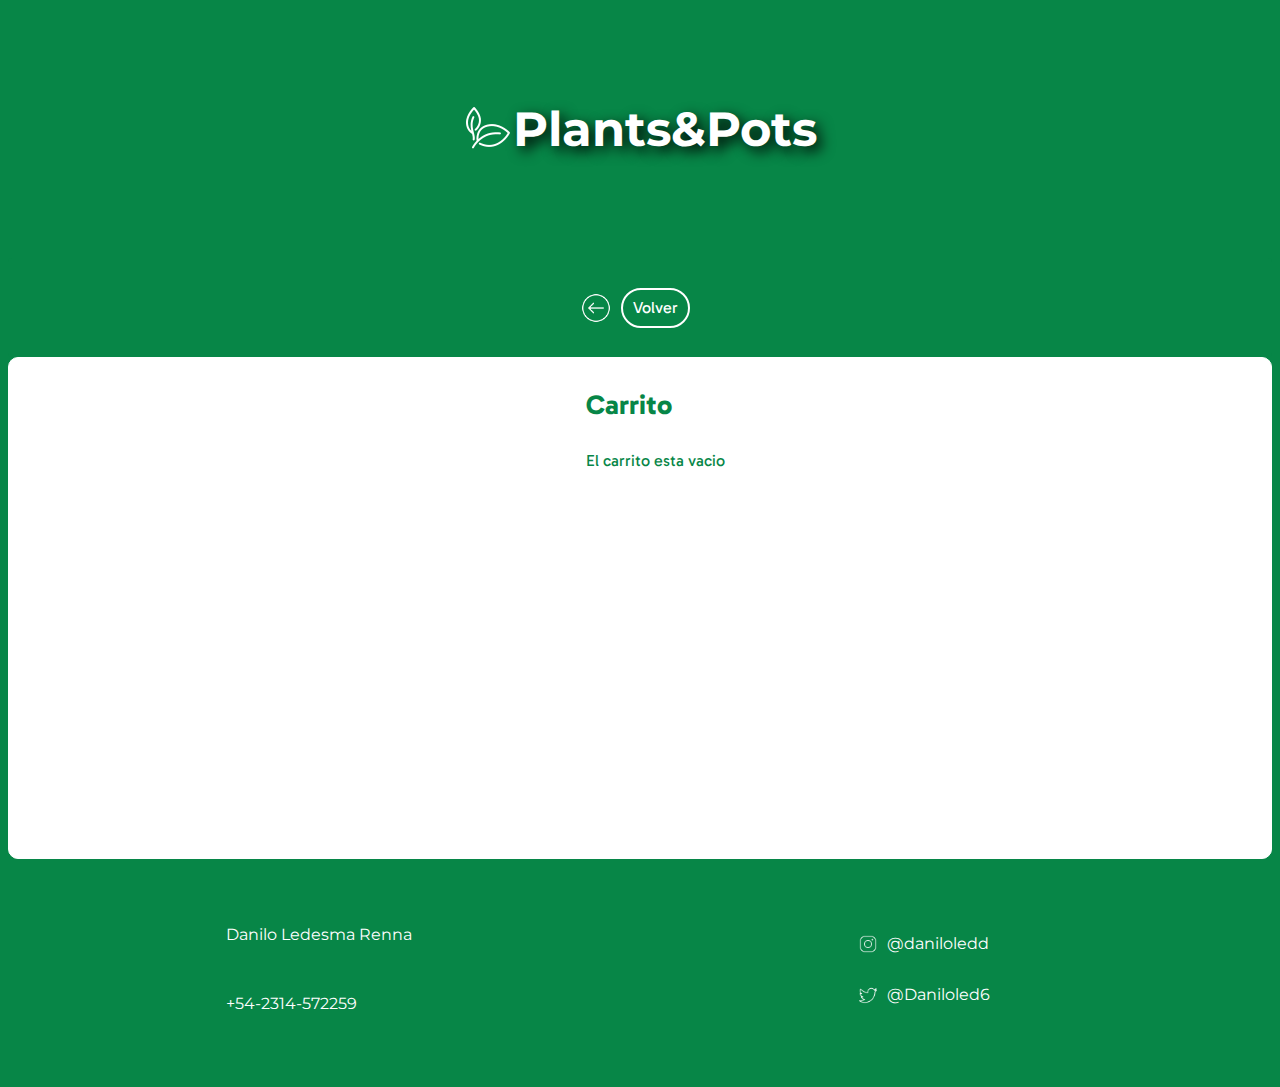
<file: html/carrito.html>
<!DOCTYPE html>
<html lang="en">
<head>
    <meta charset="UTF-8">
    <meta name="viewport" content="width=device-width, initial-scale=1.0">
    <title>Carrito</title>
    <link rel="stylesheet" href="/css/carrito.css">
    <script defer src="/js/carrito.js"></script>

 <!--fuentes--->

    <link rel="preconnect" href="https://fonts.googleapis.com">
    <link rel="preconnect" href="https://fonts.gstatic.com" crossorigin>
    <link href="https://fonts.googleapis.com/css2?family=Gabarito&family=Montserrat:wght@200&family=Roboto:wght@300&display=swap" rel="stylesheet">
</head>
<body>

  <!--header--->

    <header>
      <img src="/imgs/symbols/icon_planta.png" alt="">
      <h1 class="texttop">Plants&Pots</h1>
    </header>

  <!--boton de volver--->  

    <nav>
        <ul>

          <div class="divnavbar"><img src="/imgs/symbols/flecha_volver.png" alt="" class="imgtop"><li><a href="/index.html"><button class="navbar">Volver</button></a></li></div>

        </ul>
      </nav>

  <!--contenido principal del carrito--->

<main>

  <div class="contuno">

        <H3 class="textcarrito">Carrito</H3>
        <p class="carritovacio" id="carrito-vacio">El carrito esta vacio</p>
        <p class="vaciarcarrito ocultar" id="vaciar-carrito">VACIAR CARRITO</p>

        </div>

        <div class="contdos ocultar" id="carrito-productos-contenedor">

        <div class="comprado"></div>


      </div>

  <!--total y boton de comprar--->

      <div class="cont-comprar" id="cont-comprar">

        <div class="comprar">

             <div class="contcomprar">
             <p class="total">Total:</p>
             <p id="total-precio" class="totaldos">$2000</p>

        </div>

        <div id="comprado-id" class="contcomprardos">

            <a href="comprado.html"><button class="comprarahora"><p class="parrafo">COMPRAR</p></button></a>

        </div>

                
               

      </div>

  </div>
    
</main>

 <!--footer--->

    <footer>


      <div>

        <p>Danilo Ledesma Renna</p>
        <br>
        <p>+54-2314-572259</p>

      </div>
    
       <div>
    
        <a target="_blank" href="https://www.instagram.com/daniloledd/"><div class="cont-footer">
        <img src="/imgs/symbols/icons8-instagram-100.png" alt="">
        <p>@daniloledd</p>

       </div></a>
    
      <a target="_blank" href="https://twitter.com/Daniloled6">

        <div class="cont-footer">
        <img src="/imgs/symbols/icons8-twitter-100.png" alt="">
        <p>@Daniloled6</p>

        </div>

      </a>
    
       </div>
    
    </footer>

</body>
</html>
</file>
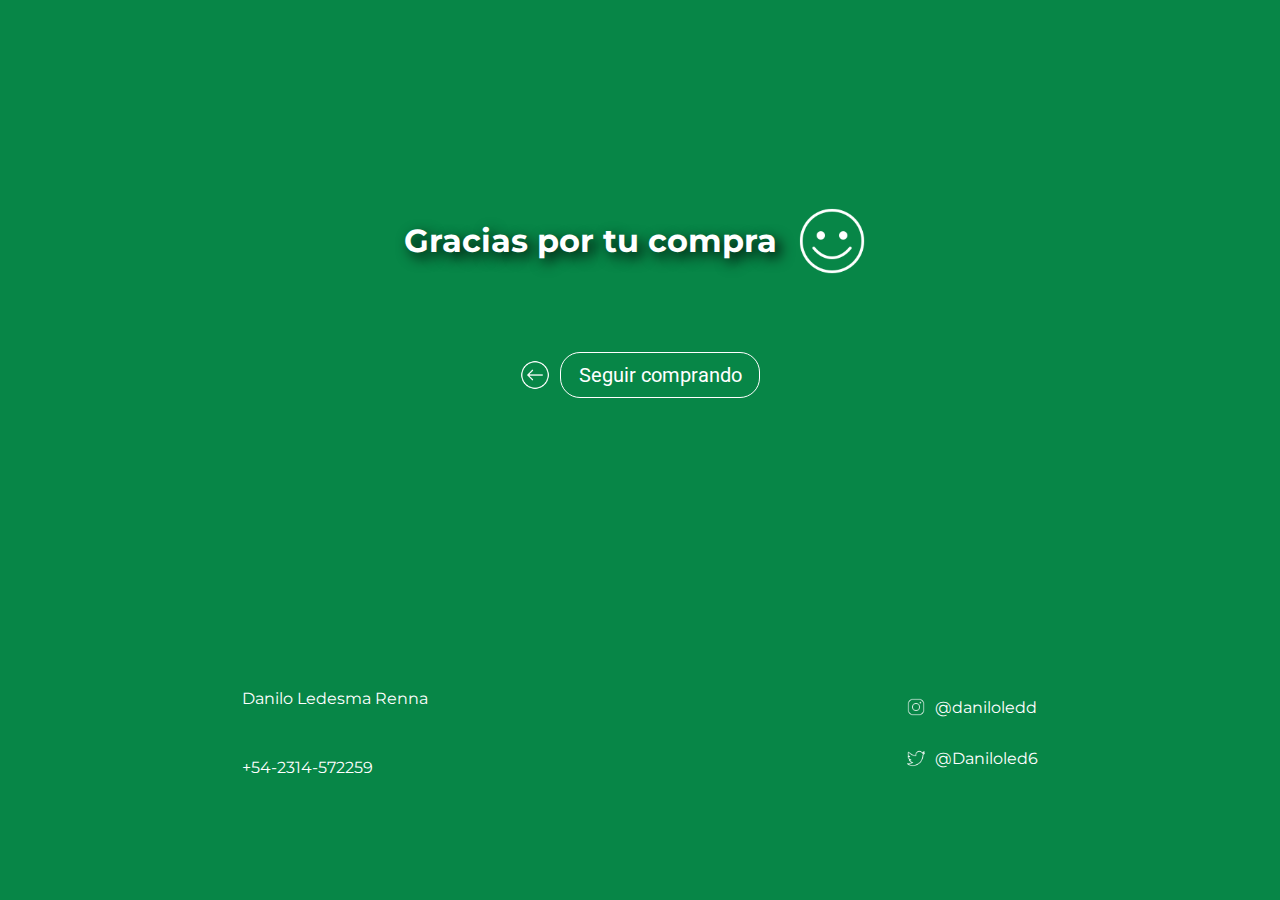
<file: html/comprado.html>
<!DOCTYPE html>
<html lang="en">
<head>
    <meta charset="UTF-8">
    <meta name="viewport" content="width=device-width, initial-scale=1.0">
    <title>Gracias por tu compra</title>
    <link rel="stylesheet" href="/css/stylecomprado.css">

   <!--fuentes--->

    <link rel="preconnect" href="https://fonts.googleapis.com">
    <link rel="preconnect" href="https://fonts.gstatic.com" crossorigin>
    <link href="https://fonts.googleapis.com/css2?family=Gabarito&family=Montserrat:wght@200&family=Roboto:wght@300&display=swap" rel="stylesheet">
</head>

<body>

   <!--contenido principal--->

<div class="cont-uno">
    <h1>Gracias por tu compra</h1>
    <img class="imgs-dos" src="/imgs/symbols/icons8-carita-feliz-100.png" alt="">
</div>

<div class="cont-dos">
    <img class="imgs" src="/imgs/symbols/icons8-izquierda-en-círculo-2-100.png" alt="">
    <a href="/index.html"><button>Seguir comprando</button></a>
</div>

  <!--footer--->

<footer>


    <div>
      <p>Danilo Ledesma Renna</p>
      <br>
      <p>+54-2314-572259</p>
    </div>
  
     <div>

      <a target="_blank" href="https://www.instagram.com/daniloledd/"><div class="cont-footer">
      <img src="/imgs/symbols/icons8-instagram-100.png" alt="">
      <p>@daniloledd</p>

    </div></a>
  
    <a target="_blank" href="https://twitter.com/Daniloled6"><div class="cont-footer">
      <img src="/imgs/symbols/icons8-twitter-100.png" alt="">
      <p>@Daniloled6</p>
    </div></a>
  
     </div>
  
  </footer>
  
</body>
</html>
</file>
<file: css/carrito.css>
body{
    background-color: #078647;
}

/* Dando estilos al header */

.texttop {
    padding-top: 0;
    font-size: 3rem;
    margin: 0;
    color: white;
    font-family: 'Montserrat', sans-serif;
    text-shadow: 5px 5px 14px black;
}
.imgtop {
    padding: 0;
    margin: 0;
    width: auto;
    height: 30px;
    margin-right: 10px;
}
header {
    margin: 100px;
    display: flex;
    align-items: center;
    justify-content: center;
}
main{
    border: 1px solid white;
    width: auto;
    height: auto;
    border-radius: 10px;
    background-color: white;
    display: flex;
    justify-content: space-around;
}

/* estilos de la navbar */

nav {
    background-color: #078647;
    padding: 22px;
    margin: 0;
    display: flex;
    align-items: center;
    text-decoration: none;
    justify-content: space-around;
    width: auto;
    height: 55px;
    border-radius: 4px;
}
nav ul {
    padding: 0;
    margin: 0;
    display: flex;
    text-decoration: none;
    list-style-type: none;
}
nav ul li{
    padding: 0;
    margin-right: 10px;
    text-decoration: none;
}
.navbar {
    padding: 10px;
    margin: 0;
    display: flex;
    align-items: center;
    justify-content: center;
    width: auto;
    height: 40px;
    background-color: transparent;
    color: #ffffff;
    font-size: 1rem;
    border: 2px solid white;
    font-family: 'Gabarito', sans-serif;
    cursor: pointer;
    border-radius: 30px;
}
.navbar:hover{
    background-color: #ffffff;
    border-radius: 30px;
    color: #078647;
    transition: 0.4s;
}

.divnavbar {
    display: flex;
    align-items: center;
    justify-content: center;
}

/* estilos del carrito */

.textcarrito {
    font-family: 'Gabarito', sans-serif;
    color: #078647;
    padding: 0;
    margin: 0;
    font-size: 1.7rem;
    margin: 30px;
}
.carritovacio {
    color: #078647;
    padding: 0;
    margin: 0;
    font-family: 'Gabarito', sans-serif;
    margin-left: 30px;
}
.contuno {
    width: auto;
    height: 500px;
}
.contdos {
    width: 500px;
    height: auto;
    margin-left: 100px;
    display: flex;
    flex-direction: column;
}
.vaciarcarrito {
    color: #078647;
    padding: 0;
    margin: 0;
    font-family: 'Gabarito', sans-serif;
    margin-left: 30px;
    border: 1px solid #078647;
    background-color: white;
    padding: 10px;
    border-radius: 20px;
    cursor: pointer;
}
.vaciarcarrito:hover {
    border: 1px solid #ffffff;
    background-color: #078647;
    transition: 0.4s;
    color: white;
}
.comprado {
    padding: 0;
    margin-top: 7px;
    display: flex;
    align-items: center;
    justify-content: space-around;
    background-color: #078647;
    border-radius: 10px;
    flex-wrap: wrap;
    flex-direction: row;
}
.contenedorproductos {
    padding: 0;
    margin: 0;
}
.imgcarritodos {
    padding: 7px;
    margin: 0;
    width: auto;
    height: 60px;
    border-radius: 10px;
}
.tarrobasura {
    padding: 0;
    margin: 0;
    width: auto;
    height: 20px;
}
.productodos {
    padding: 4px;
    margin: 0;
    color: white;
    font-family: 'Roboto', sans-serif;
}
.tipodos {
    padding: 4px;
    margin: 0;
    color: white;
    font-family: 'Gabarito', sans-serif;
    font: bolder;
}
.marginn {
    padding: 0;
    margin-top: 40px;
}
.comprar {
    padding: 0;
    margin: 0;
    width: auto;
    background-color: #078647;
    height: 90px;
    border-radius: 7px;
    display: flex;
    justify-content: center;
    align-items: center;
    flex-direction: column;
    margin-bottom: 100px;
}
.contcomprar {
    padding: 0;
    margin: 0;
    display: flex;
}
.totaldos {
    padding: 0;
    margin: 5px;
    color: white;
    font-family: 'Roboto', sans-serif;
}
.total {
    padding: 0;
    margin: 5px;
    color: white;
    font-family: 'Gabarito', sans-serif;
    font: bolder;
}
.contcomprardos {
    padding: 0;
    margin: 0;
    display: flex;
    align-items: center;
    justify-content: center;
}
.comprarahora {
    color: #078647;
    padding: 10px;
    margin: 0;
    font-family: 'Gabarito', sans-serif;
    border: 1px solid #078647;
    background-color: white;
    padding: 10px;
    border-radius: 20px;
    cursor: pointer;
}
.comprarahora:hover{
    border: 1px solid white;
    background-color: #078647;
    color: white;
    transition: 0.5s;
}
.parrafo {
    padding: 0;
    margin: 0;
}
.cont-comprar {
    display: flex;
    align-items: flex-end;
}
.ocultar{
    display: none;
}
a {
    text-decoration: none;
}
.eliminar-producto {
    padding: 0;
    margin: 0;
    background-color: transparent;
    border: none;
    cursor: pointer;
}
.eliminar-producto img {
    padding: 0;
    margin: 0;
    width: auto;
    height: 24px;
}
.eliminar-producto img:hover{
    width: auto;
    height: 29px;
    transition: 0.3s;
}
.disminuir-cantidad {
    background-color: transparent;
    border: none;
    color: white;
    font-size: 20px;
    margin: 0;
    padding: 0;
    cursor: pointer;
}
.aumentar-cantidad {
    background-color: transparent;
    border: none;
    color: white;
    font-size: 20px;
    padding: 0;
    margin: 0;
    cursor: pointer;
}

/* estilos del footer */

footer p {
    font-family: 'Montserrat', sans-serif;
    color: white;
}
footer{
    display: flex;
    justify-content: space-around;
    height: 220px;
    width: 1200px;
    align-items: center;
}
footer img {
    width: auto;
    height: 18px;
    margin: 10px;
}
.cont-footer{
    display: flex;
    justify-content: center;
    align-items: center;
}


/* media queries (tablet) */


@media (max-width: 768px){
    footer {
      width: auto;
      justify-content: space-around;
      align-items: center;
    }
    .vaciarcarrito {
       font-size: 13px;
       text-align: center;
       padding: 4px;
    }
    .vaciarcarrito:hover {
        border: 1px solid #ffffff;
        background-color: #078647;
        transition: 0.4s;
        color: white;
    }
    .textcarrito{
        font-size: 1.4rem;
    }
    .comprar{
        margin: 5px;
    }
    .contdos{
        margin-bottom: 5px;
    }
  }

 
  /* media queries (mobile) */


@media (max-width: 320px) {
    .texttop{
        font-size: 32px;
    }
    header{
        width: auto;
        height: 30px;
    }
    .navbar{
        font-size: 14px;
    }
    .textcarrito{
        font-size: 20px;
    }
    .vaciarcarrito{
        font-size: 12px;
        padding: 10px;
        width: 95px;
        margin: 0;
    }
    .contdos{
        margin: 0;
        width: auto;
    }
    main{
        display: flex;
        flex-direction: column;
        justify-content: center;
        align-items: center;
    }
    .contuno {
        width: auto;
        height: auto;
    }
    .contenedorproductos img{
        width: auto;
        height: 37px;
        margin: 0;
        padding: 0;
    }
    .productodos{
        font-size: 12px;
        margin-left: 7px;
        padding: 0;
    }
    .tipodos{
        font-size: 12px;
        margin-left: 7px;
        padding: 0;
    }
    .eliminar-producto img{
        width: auto;
        height: 17px;
        margin: 0;
        padding: 0;
        margin-left: 5px;
    }
    .eliminar-producto img:hover {
        width: auto;
        height: 17px;
    }
    .comprado {
        padding: 0;
        margin-top: 10px;
        display: flex;
        align-items: center;
        justify-content: left;
        width: auto;
    }
    .disminuir-cantidad{
        margin-left: 4px;
    }
    .aumentar-cantidad{
        margin-left: 4px;
    }
    .total {
        font-size: 13px;
    }
    .totaldos {
        font-size: 13px;
    }
    .comprarahora {
        font-size: 10px;
        padding: 7px;
    }
    .comprar{
        width: auto;
        height: auto;
        margin-top: 20px;
        padding: 7px;
    }
    .carritovacio{
        margin-bottom: 40px;
    }
    footer{
        width: auto;
        
    }
    footer p {
        font-size: 13px;
    }
}
</file>
<file: css/stylecomprado.css>
body{
    background-color: #078647;
}

/* estilos del contenido principal */

.cont-uno{
    padding: 0;
    margin-top: 200px;
    display: flex;
    align-items: center;
    justify-content: center;
}
.cont-dos{
    display: flex;
    align-items: center;
    margin-top: 70px;
    justify-content: center;
}
.imgs{
    width: auto;
    padding: 0;
    margin-right: 10px;
    height: 30px;
}
.imgs-dos{
    width: auto;
    padding: 0;
    margin-right: 10px;
    height: 70px;
}
h1 {
    padding: 0;
    font-size: 2rem;
    margin-right: 20px;
    color: white;
    font-family: 'Montserrat', sans-serif;
    text-shadow: 5px 5px 14px black;
}
.cont-dos button {
    padding: 10px;
    width: 200px;
    background-color: transparent;
    border: 1px solid white;
    border-radius: 20px;
    font-family: 'Roboto', sans-serif;
    color: white;
    font-size: 20px;
    cursor: pointer;
}
.cont-dos button:hover {
    background-color: white;
    color: #006414;
    font-weight: bold;
    transition: 0.4s;
}

/* estilos del footer */

footer p {
    font-family: 'Montserrat', sans-serif;
    color: white;
}
footer{
    display: flex;
    justify-content: space-around;
    height: 270px;
    width: auto;
    margin-top: 200px;
    align-items: center;
}
footer img {
    width: auto;
    height: 18px;
    margin: 10px;
}
.cont-footer{
    display: flex;
    justify-content: center;
    align-items: center;
}
a {
    text-decoration: none;
}

/* media queries (tablet) */


@media (max-width: 768px){
    footer {
      width: auto;
    }
  }

  
/* media queries (mobile) */


@media (max-width: 320px) {
    footer{
        width: 250px;
    }
    footer p {
        font-size: 13px;
    }
  }
</file>
